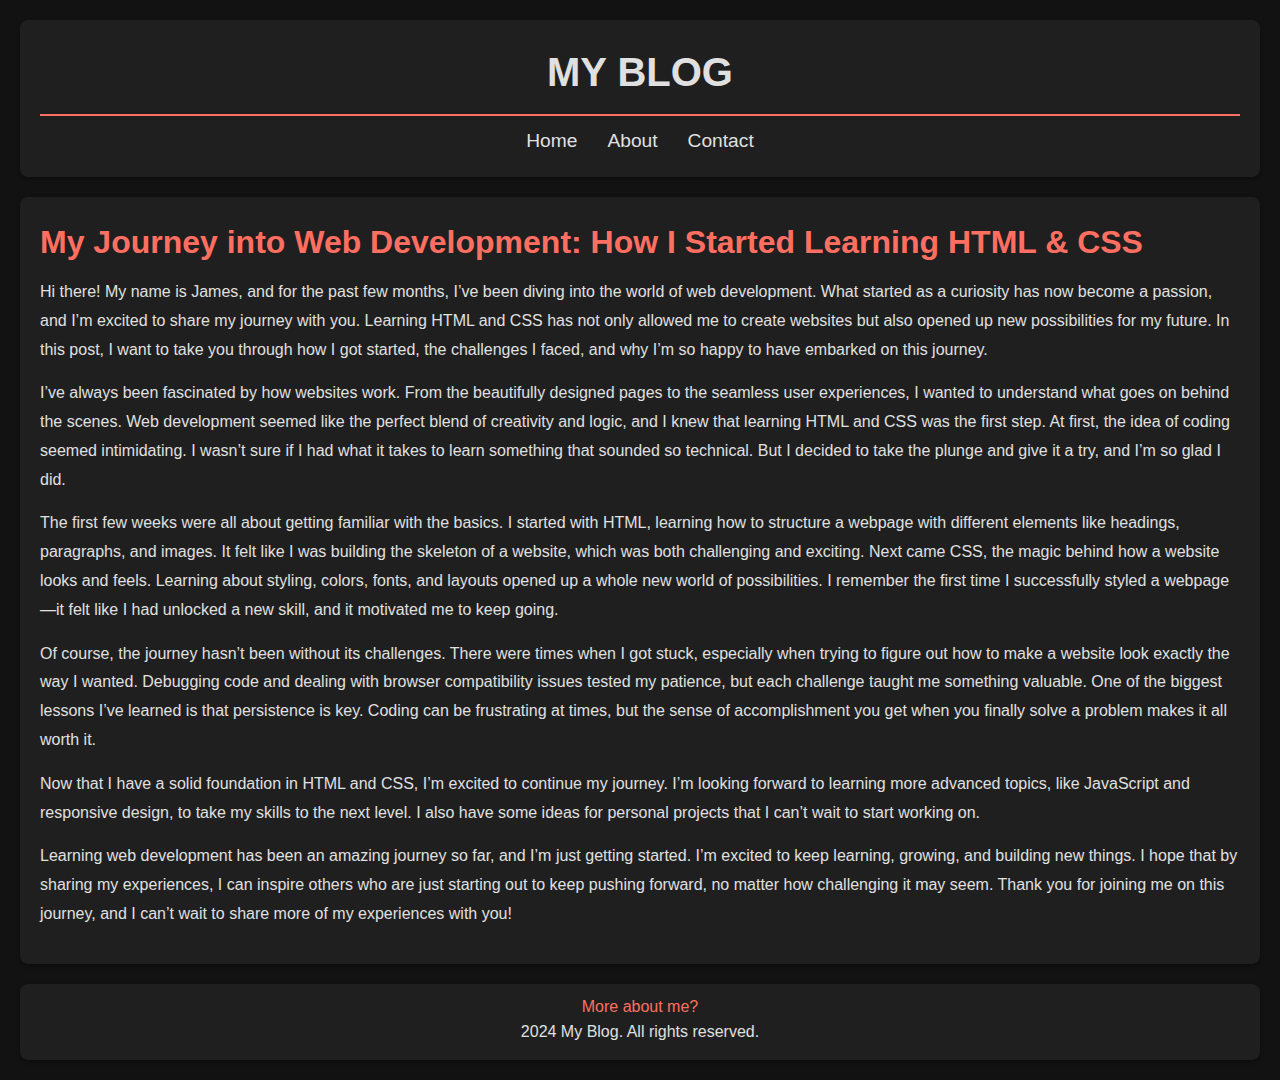
<file: James blog/index.html>
<!DOCTYPE html>
<html lang="en">

<head>
  <meta charset="UTF-8">
  <meta name="viewport" content="width=device-width, initial-scale=1.0">
  <title>My blog</title>
  <link rel="stylesheet" href="styles/styles.css">
</head>

<body>
  <div>
    <div>
      <header>
        <div class="header-blog">
          <H1 id="my BLOG">
            MY BLOG
          </H1>
        </div>
        <div>
          <nav>
            <ul>
              <li>
                <a href="index.html">
                  Home
                </a>
              </li>
              <li>
                <a href="pages/ABOUT-PAGE.html">
                  About
                </a>
              </li>
              <li>
                <a href="pages/CONTACTS-PAGE.html">
                  Contact
                </a>
              </li>
            </ul>
          </nav>
        </div>
      </header>
    </div>
    <div>
      <main>
        <div>
          <article>
            <div>
              <H2>My Journey into Web Development: How I Started Learning HTML & CSS</H2>
            </div>
            <div>
              <p>
                Hi there! My name is James, and for the past few months, I’ve been diving into the world of web
                development. What started as a curiosity has now become a passion, and I’m excited to share my journey
                with you. Learning HTML and CSS has not only allowed me to create websites but also opened up new
                possibilities for my future. In this post, I want to take you through how I got started, the challenges
                I faced, and why I’m so happy to have embarked on this journey.
              </p>
            </div>
            <div>
              <p>
                I’ve always been fascinated by how websites work. From the beautifully designed pages to the seamless
                user experiences, I wanted to understand what goes on behind the scenes. Web development seemed like the
                perfect blend of creativity and logic, and I knew that learning HTML and CSS was the first step.

                At first, the idea of coding seemed intimidating. I wasn’t sure if I had what it takes to learn
                something that sounded so technical. But I decided to take the plunge and give it a try, and I’m so glad
                I did.
              </p>
            </div>
            <div>
              <p>
                The first few weeks were all about getting familiar with the basics. I started with HTML, learning how
                to structure a webpage with different elements like headings, paragraphs, and images. It felt like I was
                building the skeleton of a website, which was both challenging and exciting.

                Next came CSS, the magic behind how a website looks and feels. Learning about styling, colors, fonts,
                and layouts opened up a whole new world of possibilities. I remember the first time I successfully
                styled a webpage—it felt like I had unlocked a new skill, and it motivated me to keep going.
              </p>
            </div>
            <div>
              <p>
                Of course, the journey hasn’t been without its challenges. There were times when I got stuck, especially
                when trying to figure out how to make a website look exactly the way I wanted. Debugging code and
                dealing with browser compatibility issues tested my patience, but each challenge taught me something
                valuable.

                One of the biggest lessons I’ve learned is that persistence is key. Coding can be frustrating at times,
                but the sense of accomplishment you get when you finally solve a problem makes it all worth it.
              </p>
            </div>
            <div>
              <p>
                Now that I have a solid foundation in HTML and CSS, I’m excited to continue my journey. I’m looking
                forward to learning more advanced topics, like JavaScript and responsive design, to take my skills to
                the next level. I also have some ideas for personal projects that I can’t wait to start working on.
              </p>
            </div>
            <div>
              <p>
                Learning web development has been an amazing journey so far, and I’m just getting started. I’m excited
                to keep learning, growing, and building new things. I hope that by sharing my experiences, I can inspire
                others who are just starting out to keep pushing forward, no matter how challenging it may seem.

                Thank you for joining me on this journey, and I can’t wait to share more of my experiences with you!
              </p>
            </div>
          </article>
        </div>
      </main>
    </div>
    <div>
      <footer>
        <div>
          <a href="pages/ABOUT-PAGE.html">
            More about me?
          </a>
        </div>
        <div>
          <p>
            2024 My Blog. All rights reserved.
          </p>
        </div>
      </footer>
    </div>
  </div>

</body>

</html>
</file>
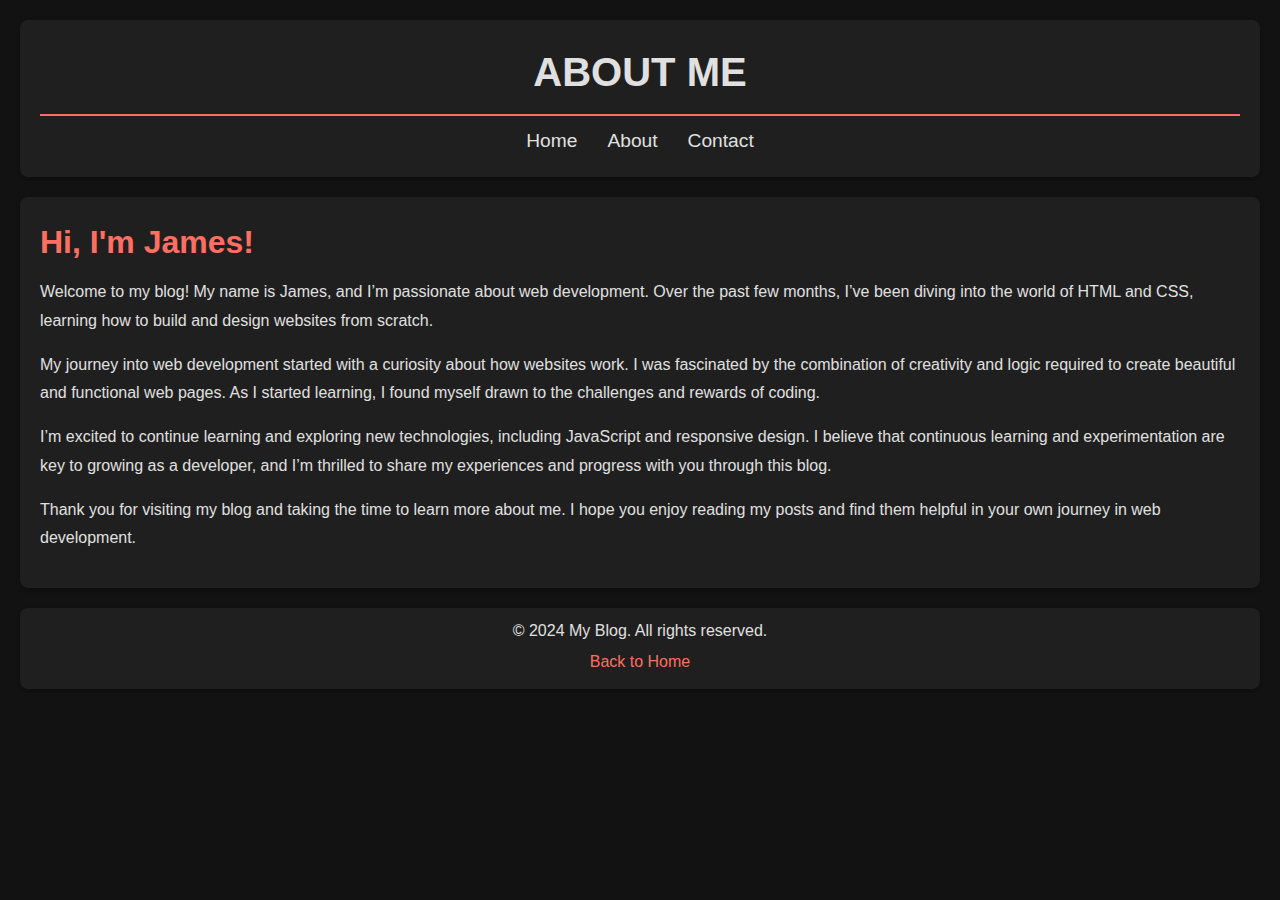
<file: James blog/pages/ABOUT-PAGE.html>
<!DOCTYPE html>
<html lang="en">

<head>
  <meta charset="UTF-8">
  <meta name="viewport" content="width=device-width, initial-scale=1.0">
  <title>About Me</title>
  <link rel="stylesheet" href="pages-css/about-me.css">
</head>

<body>
  <header>
    <div class="header-blog">
      <h1>About Me</h1>
    </div>
    <nav>
      <ul>
        <li><a href="../index.html">Home</a></li>
        <li><a href="ABOUT-PAGE.html">About</a></li>
        <li><a href="CONTACTS-PAGE.html">Contact</a></li>
      </ul>
    </nav>
  </header>

  <main>
    <section>
      <h2>Hi, I'm James!</h2>
      <p>
        Welcome to my blog! My name is James, and I’m passionate about web development. Over the past few months, I’ve
        been diving into the world of HTML and CSS, learning how to build and design websites from scratch.
      </p>
      <p>
        My journey into web development started with a curiosity about how websites work. I was fascinated by the
        combination of creativity and logic required to create beautiful and functional web pages. As I started
        learning, I found myself drawn to the challenges and rewards of coding.
      </p>
      <p>
        I’m excited to continue learning and exploring new technologies, including JavaScript and responsive design. I
        believe that continuous learning and experimentation are key to growing as a developer, and I’m thrilled to
        share my experiences and progress with you through this blog.
      </p>
      <p>
        Thank you for visiting my blog and taking the time to learn more about me. I hope you enjoy reading my posts and
        find them helpful in your own journey in web development.
      </p>
    </section>
  </main>

  <footer>
    <p>&copy; 2024 My Blog. All rights reserved.</p>
    <p><a href="../index.html">Back to Home</a></p>
  </footer>
</body>

</html>
</file>
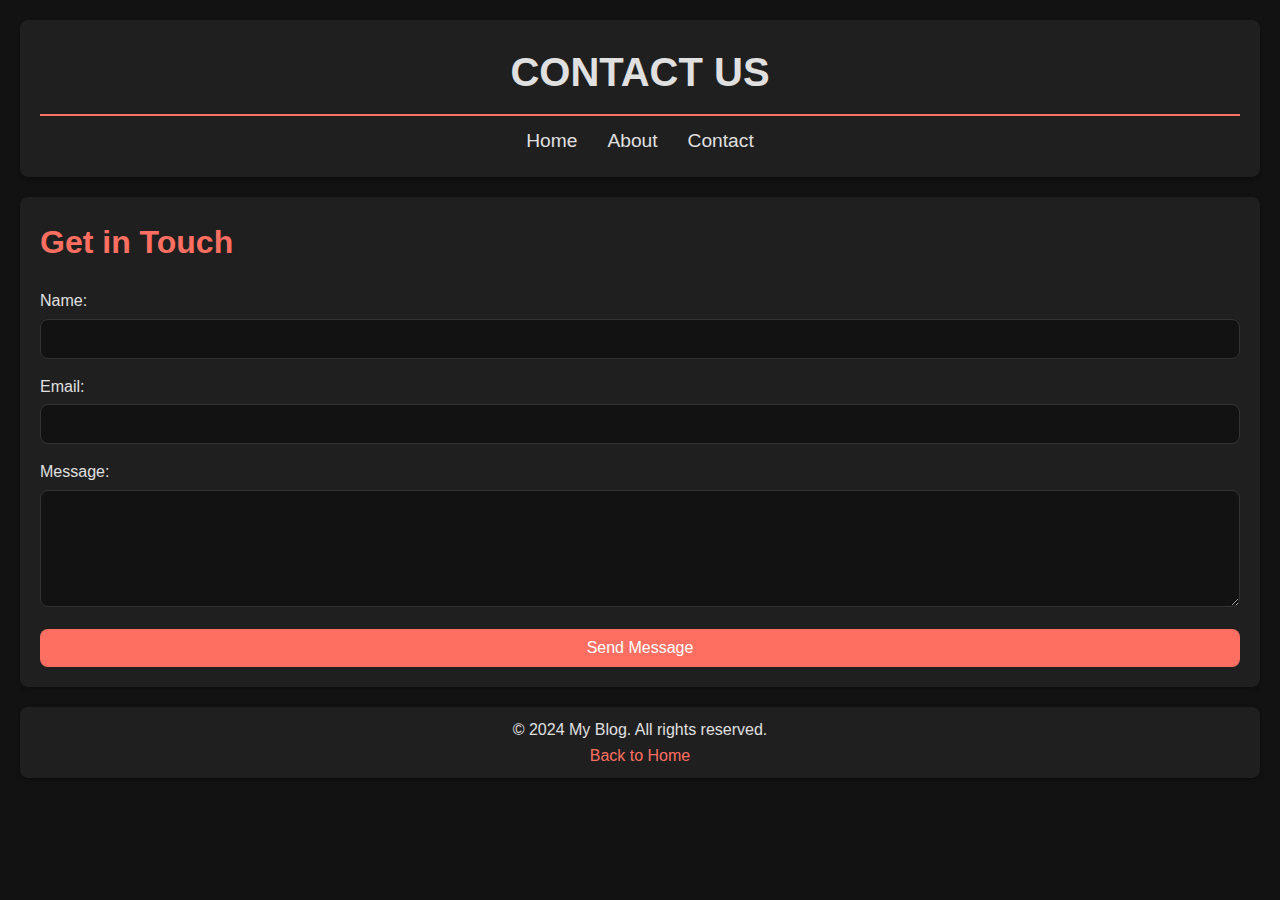
<file: James blog/pages/CONTACTS-PAGE.html>
<!DOCTYPE html>
<html lang="en">

<head>
  <meta charset="UTF-8">
  <meta name="viewport" content="width=device-width, initial-scale=1.0">
  <title>Contact</title>
  <link rel="stylesheet" href="pages-css/contact-me.css">
</head>

<body>
  <header>
    <div class="header-blog">
      <h1>Contact Us</h1>
    </div>
    <nav>
      <ul>
        <li><a href="../index.html">Home</a></li>
        <li><a href="ABOUT-PAGE.html">About</a></li>
        <li><a href="CONTACTS-PAGE.html">Contact</a></li>
      </ul>
    </nav>
  </header>

  <main>
    <section>
      <h2>Get in Touch</h2>
      <form action="#" method="post" class="contact-form">
        <div class="form-group">
          <label for="name">Name:</label>
          <input type="text" id="name" name="name" required>
        </div>
        <div class="form-group">
          <label for="email">Email:</label>
          <input type="email" id="email" name="email" required>
        </div>
        <div class="form-group">
          <label for="message">Message:</label>
          <textarea id="message" name="message" rows="5" required></textarea>
        </div>
        <button type="submit">Send Message</button>
      </form>
    </section>
  </main>

  <footer>
    <p>&copy; 2024 My Blog. All rights reserved.</p>
    <p><a href="../index.html">Back to Home</a></p>
  </footer>
</body>

</html>
</file>
<file: James blog/styles/styles.css>
/* Reset some basic elements for consistency */
* {
  margin: 0;
  padding: 0;
  box-sizing: border-box;
}

body {
  font-family: 'Arial', sans-serif;
  line-height: 1.6;
  background-color: #121212;
  /* Dark background color */
  color: #e0e0e0;
  /* Light text color for contrast */
  padding: 20px;
  transition: background-color 0.3s ease, color 0.3s ease;
}

.container {
  max-width: 1200px;
  margin: 0 auto;
  padding: 0 20px;
}

/* Header styling */
header {
  background-color: #1f1f1f;
  /* Slightly lighter background */
  color: #e0e0e0;
  padding: 20px;
  text-align: center;
  border-radius: 8px;
  /* Rounded corners */
  box-shadow: 0 2px 4px rgba(0, 0, 0, 0.3);
}

header h1 {
  margin-bottom: 10px;
  font-size: 2.5rem;
  text-transform: uppercase;
  border-bottom: 2px solid #ff6f61;
  /* Accent color */
  padding-bottom: 10px;
}

nav ul {
  list-style: none;
  display: flex;
  justify-content: center;
  margin-top: 10px;
}

nav ul li {
  margin: 0 15px;
}

nav ul li a {
  color: #e0e0e0;
  text-decoration: none;
  font-size: 1.2rem;
  transition: color 0.3s ease;
}

nav ul li a:hover {
  color: #ff6f61;
  /* Accent color */
}

/* Main content area */
main {
  background-color: #1f1f1f;
  /* Darker background for the main content */
  padding: 20px;
  margin-top: 20px;
  border-radius: 8px;
  /* Rounded corners */
  box-shadow: 0 2px 4px rgba(0, 0, 0, 0.3);
}

main h2 {
  font-size: 2rem;
  color: #ff6f61;
  /* Accent color */
  margin-bottom: 10px;
}

article p {
  margin-bottom: 15px;
  line-height: 1.8;
}

/* Footer styling */
footer {
  background-color: #1f1f1f;
  /* Darker background */
  color: #e0e0e0;
  text-align: center;
  padding: 10px;
  margin-top: 20px;
  border-radius: 8px;
  /* Rounded corners */
  box-shadow: 0 2px 4px rgba(0, 0, 0, 0.3);
}

footer a {
  color: #ff6f61;
  /* Accent color */
  text-decoration: none;
  transition: color 0.3s ease;
}

footer a:hover {
  color: #ff3c2e;
  /* Slightly darker shade on hover */
}

footer p {
  margin-bottom: 5px;
  font-size: 1rem;
}

.theme-toggle-button {
  position: absolute;
  top: 20px;
  right: 20px;
  padding: 10px 20px;
  cursor: pointer;
  background-color: #ff6f61;
  color: #fff;
  border: none;
  border-radius: 8px;
  font-size: 1rem;
  transition: background-color 0.3s ease;
}

.theme-toggle-button:hover {
  background-color: #ff3c2e;
}

/* Media query for responsiveness */
@media (max-width: 768px) {
  header h1 {
    font-size: 2rem;
  }

  nav ul {
    flex-direction: column;
  }

  nav ul li {
    margin-bottom: 10px;
  }

  main h2 {
    font-size: 1.5rem;
  }

  body {
    padding: 10px;
  }
}
</file>
<file: James blog/pages/pages-css/about-me.css>
/* Reset some basic elements for consistency */
* {
  margin: 0;
  padding: 0;
  box-sizing: border-box;
}

body {
  font-family: 'Arial', sans-serif;
  line-height: 1.6;
  background-color: #121212;
  /* Dark background color */
  color: #e0e0e0;
  /* Light text color for contrast */
  padding: 20px;
  transition: background-color 0.3s ease, color 0.3s ease;
}

.container {
  max-width: 1200px;
  margin: 0 auto;
  padding: 0 20px;
}

/* Header styling */
header {
  background-color: #1f1f1f;
  /* Slightly lighter background */
  color: #e0e0e0;
  padding: 20px;
  text-align: center;
  border-radius: 8px;
  /* Rounded corners */
  box-shadow: 0 2px 4px rgba(0, 0, 0, 0.3);
}

header h1 {
  margin-bottom: 10px;
  font-size: 2.5rem;
  text-transform: uppercase;
  border-bottom: 2px solid #ff6f61;
  /* Accent color */
  padding-bottom: 10px;
}

nav ul {
  list-style: none;
  display: flex;
  justify-content: center;
  margin-top: 10px;
}

nav ul li {
  margin: 0 15px;
}

nav ul li a {
  color: #e0e0e0;
  text-decoration: none;
  font-size: 1.2rem;
  transition: color 0.3s ease;
}

nav ul li a:hover {
  color: #ff6f61;
  /* Accent color */
}

/* Main content area */
main {
  background-color: #1f1f1f;
  /* Darker background for the main content */
  padding: 20px;
  margin-top: 20px;
  border-radius: 8px;
  /* Rounded corners */
  box-shadow: 0 2px 4px rgba(0, 0, 0, 0.3);
}

main h2 {
  font-size: 2rem;
  color: #ff6f61;
  /* Accent color */
  margin-bottom: 10px;
}

main p {
  margin-bottom: 15px;
  line-height: 1.8;
}

/* Footer styling */
footer {
  background-color: #1f1f1f;
  /* Darker background */
  color: #e0e0e0;
  text-align: center;
  padding: 10px;
  margin-top: 20px;
  border-radius: 8px;
  /* Rounded corners */
  box-shadow: 0 2px 4px rgba(0, 0, 0, 0.3);
}

footer a {
  color: #ff6f61;
  /* Accent color */
  text-decoration: none;
  transition: color 0.3s ease;
}

footer a:hover {
  color: #ff3c2e;
  /* Slightly darker shade on hover */
}

footer p {
  margin-bottom: 5px;
  font-size: 1rem;
}

/* Toggle Button */
.theme-toggle-button {
  position: absolute;
  top: 20px;
  right: 20px;
  padding: 10px 20px;
  cursor: pointer;
  background-color: #ff6f61;
  /* Accent color */
  color: #fff;
  border: none;
  border-radius: 8px;
  /* Rounded corners */
  font-size: 1rem;
  transition: background-color 0.3s ease;
}

.theme-toggle-button:hover {
  background-color: #ff3c2e;
  /* Slightly darker shade on hover */
}

/* Media query for responsiveness */
@media (max-width: 768px) {
  header h1 {
    font-size: 2rem;
  }

  nav ul {
    flex-direction: column;
  }

  nav ul li {
    margin-bottom: 10px;
  }

  main h2 {
    font-size: 1.5rem;
  }

  body {
    padding: 10px;
  }
}
</file>
<file: James blog/pages/pages-css/contact-me.css>
/* Reset some basic elements for consistency */
* {
  margin: 0;
  padding: 0;
  box-sizing: border-box;
}

body {
  font-family: 'Arial', sans-serif;
  line-height: 1.6;
  background-color: #121212;
  /* Dark background color */
  color: #e0e0e0;
  /* Light text color for contrast */
  padding: 20px;
  transition: background-color 0.3s ease, color 0.3s ease;
}

.container {
  max-width: 1200px;
  margin: 0 auto;
  padding: 0 20px;
}

/* Header styling */
header {
  background-color: #1f1f1f;
  /* Slightly lighter background */
  color: #e0e0e0;
  padding: 20px;
  text-align: center;
  border-radius: 8px;
  /* Rounded corners */
  box-shadow: 0 2px 4px rgba(0, 0, 0, 0.3);
}

header h1 {
  margin-bottom: 10px;
  font-size: 2.5rem;
  text-transform: uppercase;
  border-bottom: 2px solid #ff6f61;
  /* Accent color */
  padding-bottom: 10px;
}

nav ul {
  list-style: none;
  display: flex;
  justify-content: center;
  margin-top: 10px;
}

nav ul li {
  margin: 0 15px;
}

nav ul li a {
  color: #e0e0e0;
  text-decoration: none;
  font-size: 1.2rem;
  transition: color 0.3s ease;
}

nav ul li a:hover {
  color: #ff6f61;
  /* Accent color */
}

/* Main content area */
main {
  background-color: #1f1f1f;
  /* Darker background for the main content */
  padding: 20px;
  margin-top: 20px;
  border-radius: 8px;
  /* Rounded corners */
  box-shadow: 0 2px 4px rgba(0, 0, 0, 0.3);
}

main h2 {
  font-size: 2rem;
  color: #ff6f61;
  /* Accent color */
  margin-bottom: 20px;
}

/* Contact Form */
.contact-form {
  display: flex;
  flex-direction: column;
}

.form-group {
  margin-bottom: 15px;
}

.form-group label {
  display: block;
  margin-bottom: 5px;
  font-size: 1rem;
}

.form-group input,
.form-group textarea {
  width: 100%;
  padding: 10px;
  border: 1px solid #333;
  border-radius: 8px;
  /* Rounded corners */
  background-color: #121212;
  /* Dark background */
  color: #e0e0e0;
  /* Light text color */
  font-size: 1rem;
}

.form-group textarea {
  resize: vertical;
}

button {
  padding: 10px 20px;
  background-color: #ff6f61;
  /* Accent color */
  color: #fff;
  border: none;
  border-radius: 8px;
  /* Rounded corners */
  font-size: 1rem;
  cursor: pointer;
  transition: background-color 0.3s ease;
}

button:hover {
  background-color: #ff3c2e;
  /* Slightly darker shade on hover */
}

/* Footer styling */
footer {
  background-color: #1f1f1f;
  /* Darker background */
  color: #e0e0e0;
  text-align: center;
  padding: 10px;
  margin-top: 20px;
  border-radius: 8px;
  /* Rounded corners */
  box-shadow: 0 2px 4px rgba(0, 0, 0, 0.3);
}

footer a {
  color: #ff6f61;
  /* Accent color */
  text-decoration: none;
  transition: color 0.3s ease;
}

footer a:hover {
  color: #ff3c2e;
  /* Slightly darker shade on hover */
}

@media (max-width: 768px) {
  header h1 {
    font-size: 2rem;
  }

  nav ul {
    flex-direction: column;
  }

  nav ul li {
    margin-bottom: 10px;
  }

  main h2 {
    font-size: 1.5rem;
  }

  body {
    padding: 10px;
  }
}
</file>
